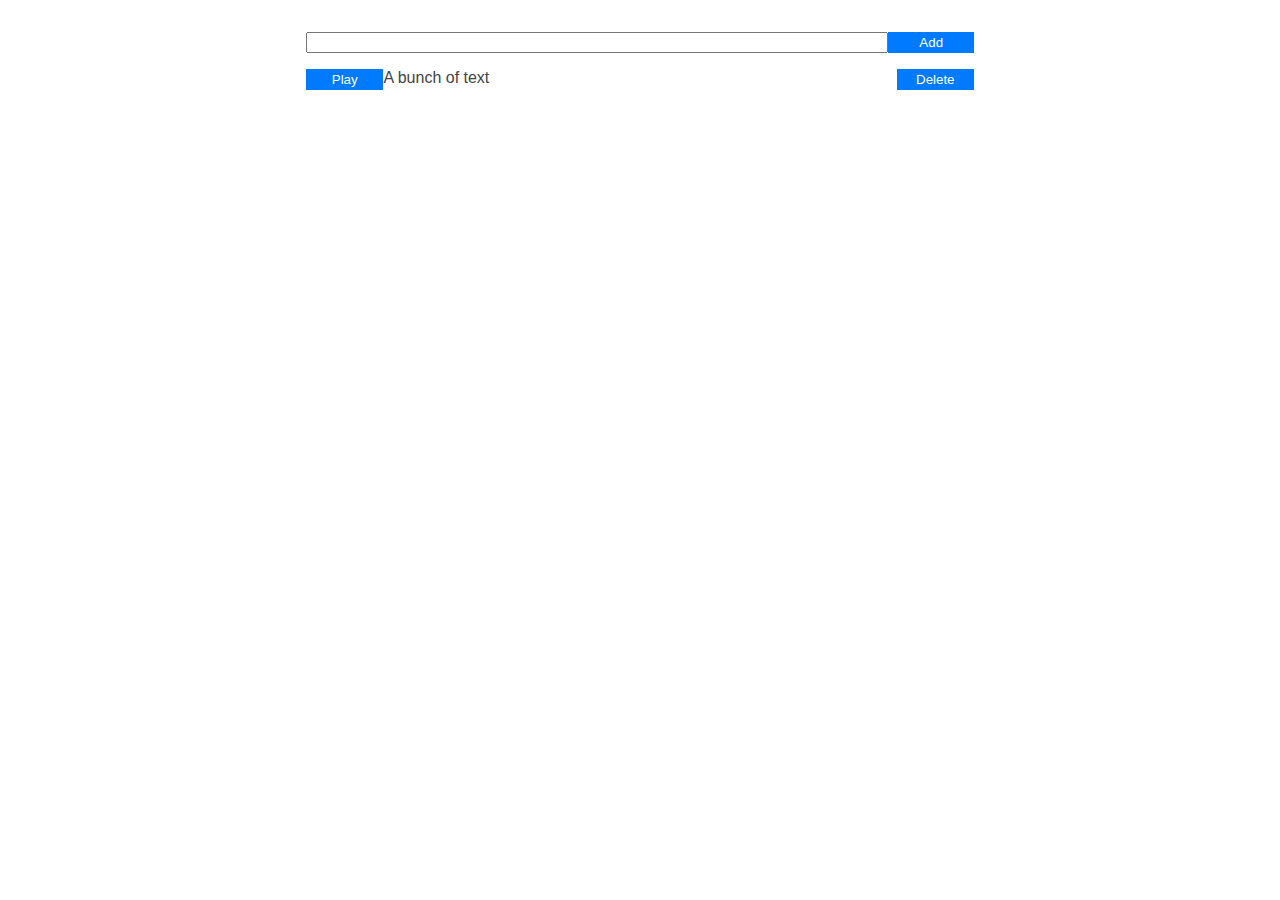
<file: style-test.html>
<head>

<!--    https://codepen.io/gntsketches/pen/yLLVqEB-->

<style>

    *,
    *::before,
    *::after {
        box-sizing: border-box
    }

    html {
        font-family: sans-serif;
        font-size: 1rem;
        color: #444;
    }

    #root {
        /*max-width: 450px;*/
        max-width: 700px;
        margin: 2rem auto;
        padding: 0 1rem;
    }

    button {
        cursor: pointer;
        background: #007bff;
        color: white;
        border: 2px solid #007bff;
        /*border: 2px solid #ccc;*/
        margin: 0 0;
        display: inline-block;
        -webkit-appearance: none;
        /*padding: .5rem 1rem;*/
        /*font-size: 1rem;*/
        /*border-radius: 4px;*/
        width: 6rem;
    }

    form {
        display: flex;
        /*margin-bottom: 0.1rem;*/
    }

    [type="text"] {
        width:100%
    }

    ul {
        margin: 0;
        padding: 0;
    }

    li {
        display: flex;
        /*align-items: center;*/
        /*padding: 0.1rem 0;*/
        /*margin-bottom: 1rem;*/
        /*background: #f4f4f4;*/
        /*border-radius: 4px;*/
    }

    li span {
        width: 100%;
    }

</style>

</head>

<body>

<div id="root">

    <form>
        <input type="text">
        <button>Add</button>
    </form>

    <ul>
        <li>
            <button>Play</button>
            <span>A bunch of text</span>
            <button>Delete</button>
        </li>
    </ul>
</div>

</body>
</file>
